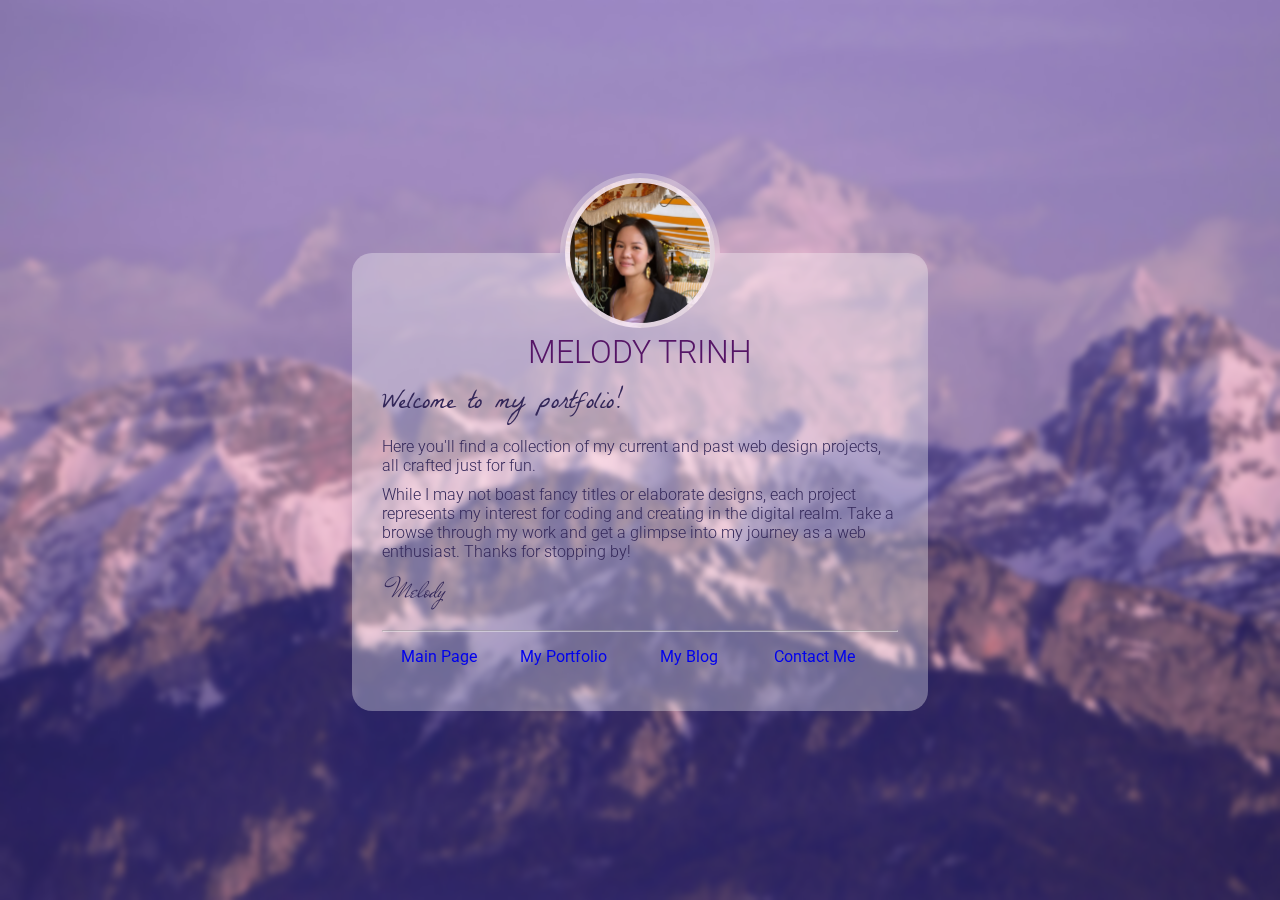
<file: index.html>
<!DOCTYPE html>
<html lang="en">
  <head>
    <meta charset="UTF-8" />
    <meta name="viewport" content="width=device-width, initial-scale=1.0" />
    <title>Melody Trinh Portfolio</title>
    <!-- FONTS -->
    <link rel="preconnect" href="https://fonts.googleapis.com" />
    <link rel="preconnect" href="https://fonts.gstatic.com" crossorigin />
    <link
      href="https://fonts.googleapis.com/css2?family=La+Belle+Aurore&display=swap"
      rel="stylesheet"
    />
    <link rel="preconnect" href="https://fonts.googleapis.com" />
    <link rel="preconnect" href="https://fonts.gstatic.com" crossorigin />
    <link
      href="https://fonts.googleapis.com/css2?family=La+Belle+Aurore&family=Roboto:ital,wght@0,100;0,300;0,400;0,700;1,100;1,300;1,400&display=swap"
      rel="stylesheet"
    />
    <link rel="preconnect" href="https://fonts.googleapis.com" />
    <link rel="preconnect" href="https://fonts.gstatic.com" crossorigin />
    <link
      href="https://fonts.googleapis.com/css2?family=La+Belle+Aurore&family=Mr+De+Haviland&family=Roboto:ital,wght@0,100;0,300;0,400;0,700;1,100;1,300;1,400&display=swap"
      rel="stylesheet"
    />
    <!-- FONT AWESOME -->
    <link
      rel="stylesheet"
      href="https://cdnjs.cloudflare.com/ajax/libs/font-awesome/6.5.1/css/all.min.css"
      integrity="sha512-DTOQO9RWCH3ppGqcWaEA1BIZOC6xxalwEsw9c2QQeAIftl+Vegovlnee1c9QX4TctnWMn13TZye+giMm8e2LwA=="
      crossorigin="anonymous"
      referrerpolicy="no-referrer"
    />
    <!-- ANIMATE WOW -->
    <link
      rel="stylesheet"
      href="https://cdnjs.cloudflare.com/ajax/libs/animate.css/4.1.1/animate.min.css"
    />
    <!-- MAIN CSS -->
    <link rel="stylesheet" href="/css/style.css" />
  </head>
  <body>
    <section class="about">
      <div class="container">
        <div class="about-card">
          <div class="profile-skeleton"></div>
          <div class="profile-picture"></div>
          <div class="title">
            <h1>Melody Trinh</h1>
          </div>
          <div class="about-content">
            <p class="cursive">Welcome to my portfolio!</p>
            <p>
              Here you'll find a collection of my current and past web design
              projects, all crafted just for fun.
            </p>
            <p>
              While I may not boast fancy titles or elaborate designs, each
              project represents my interest for coding and creating in the
              digital realm. Take a browse through my work and get a glimpse
              into my journey as a web enthusiast. Thanks for stopping by!
            </p>
            <p class="signature">Melody</p>
          </div>
          <hr />
          <div class="nav">
            <ul>
                <li>
                    <a href="index.html"
                      ><span>Main Page</span>
                      <i class="fa-solid fa-chevron-down"></i
                    ></a>
                  </li>
              <li>
                <a href="portfolio.html"
                  ><span>My Portfolio</span>
                  <i class="fa-solid fa-chevron-down"></i
                ></a>
              </li>
              <li>
                <a href="blog.html"
                  ><span>My Blog</span> <i class="fa-solid fa-chevron-down"></i
                ></a>
              </li>
              <li>
                <a href="contact.html"
                  ><span>Contact Me</span>
                  <i class="fa-solid fa-chevron-down"></i
                ></a>
              </li>
            </ul>
          </div>
        </div>
      </div>
    </section>
  </body>
</html>
</file>
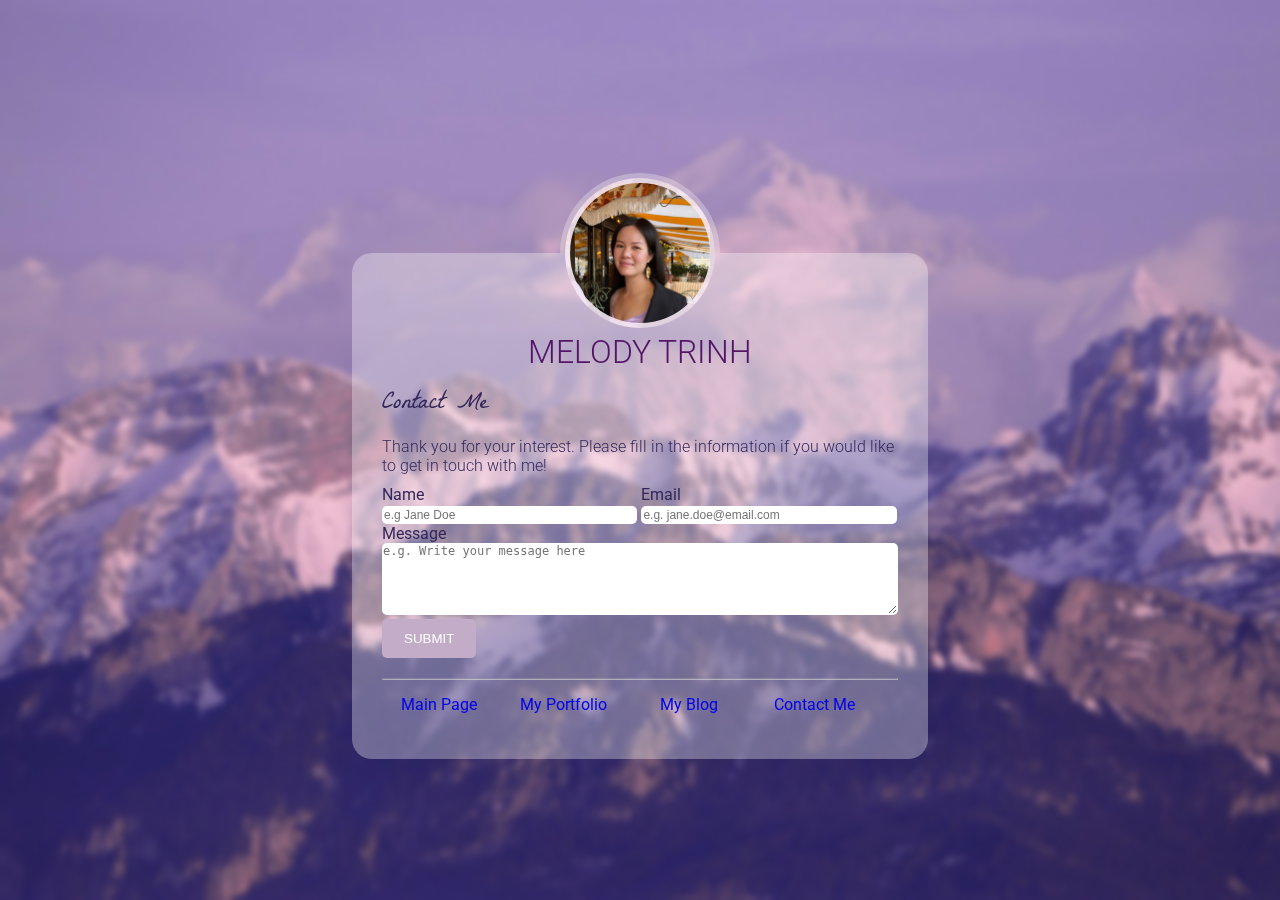
<file: contact.html>
<!DOCTYPE html>
<html lang="en">
  <head>
    <meta charset="UTF-8" />
    <meta name="viewport" content="width=device-width, initial-scale=1.0" />
    <title>Melody Trinh Portfolio</title>
    <!-- FONTS -->
    <link rel="preconnect" href="https://fonts.googleapis.com" />
    <link rel="preconnect" href="https://fonts.gstatic.com" crossorigin />
    <link
      href="https://fonts.googleapis.com/css2?family=La+Belle+Aurore&display=swap"
      rel="stylesheet"
    />
    <link rel="preconnect" href="https://fonts.googleapis.com" />
    <link rel="preconnect" href="https://fonts.gstatic.com" crossorigin />
    <link
      href="https://fonts.googleapis.com/css2?family=La+Belle+Aurore&family=Roboto:ital,wght@0,100;0,300;0,400;0,700;1,100;1,300;1,400&display=swap"
      rel="stylesheet"
    />
    <link rel="preconnect" href="https://fonts.googleapis.com" />
    <link rel="preconnect" href="https://fonts.gstatic.com" crossorigin />
    <link
      href="https://fonts.googleapis.com/css2?family=La+Belle+Aurore&family=Mr+De+Haviland&family=Roboto:ital,wght@0,100;0,300;0,400;0,700;1,100;1,300;1,400&display=swap"
      rel="stylesheet"
    />
    <!-- FONT AWESOME -->
    <link
      rel="stylesheet"
      href="https://cdnjs.cloudflare.com/ajax/libs/font-awesome/6.5.1/css/all.min.css"
      integrity="sha512-DTOQO9RWCH3ppGqcWaEA1BIZOC6xxalwEsw9c2QQeAIftl+Vegovlnee1c9QX4TctnWMn13TZye+giMm8e2LwA=="
      crossorigin="anonymous"
      referrerpolicy="no-referrer"
    />
    <!-- ANIMATE WOW -->
    <link
      rel="stylesheet"
      href="https://cdnjs.cloudflare.com/ajax/libs/animate.css/4.1.1/animate.min.css"
    />
    <!-- MAIN CSS -->
    <link rel="stylesheet" href="/css/style.css" />
  <!-- Google tag (gtag.js) -->
<script async src="https://www.googletagmanager.com/gtag/js?id=AW-10832055927"></script>
<script>
  window.dataLayer = window.dataLayer || [];
  function gtag(){dataLayer.push(arguments);}
  gtag('js', new Date());

  gtag('config', 'AW-10832055927');
</script>
  </head>
  <body>
    <section class="about">
      <div class="container">
        <div class="about-card">
          <div class="profile-skeleton"></div>
          <div class="profile-picture"></div>
          <div class="title">
            <h1>Melody Trinh</h1>
          </div>
          <div class="about-content">
            <p class="cursive">Contact Me</p>
            <p>
                Thank you for your interest. Please fill in the information if you would like to get in touch with me!
            </p>
            <p>
                <form action="" id="contact" action="/contact" method="post">
                <ul>
                    <li>
                        <label>Name</label>
                        <input type="text" name="FirstLastname" placeholder="e.g Jane Doe"  required>
                    </li>
                     <li>
                        <label>Email</label>
                        <input type="text" placeholder="e.g. jane.doe@email.com" required>
                    </li>
                    <label>Message</label><br>
                    <textarea name="message" id="message" cols="30" rows="5" placeholder="e.g. Write your message here" minlength="40" maxlength="400" required></textarea>
                    <button class="contact-btn">
                        <span>Submit</span>
                      </button>
            </form>
            </p>
          </div>
          <hr />
          <div class="nav">
            <ul>
                <li>
                    <a href="index.html"
                      ><span>Main Page</span>
                      <i class="fa-solid fa-chevron-down"></i
                    ></a>
                  </li>
              <li>
                <a href="portfolio.html"
                  ><span>My Portfolio</span>
                  <i class="fa-solid fa-chevron-down"></i
                ></a>
              </li>
              <li>
                <a href="blog.html"
                  ><span>My Blog</span> <i class="fa-solid fa-chevron-down"></i
                ></a>
              </li>
              <li>
                <a href="contact.html"
                  ><span>Contact Me</span>
                  <i class="fa-solid fa-chevron-down"></i
                ></a>
              </li>
            </ul>
          </div>
        </div>
      </div>
    </section>
  </body>
</html>
</file>
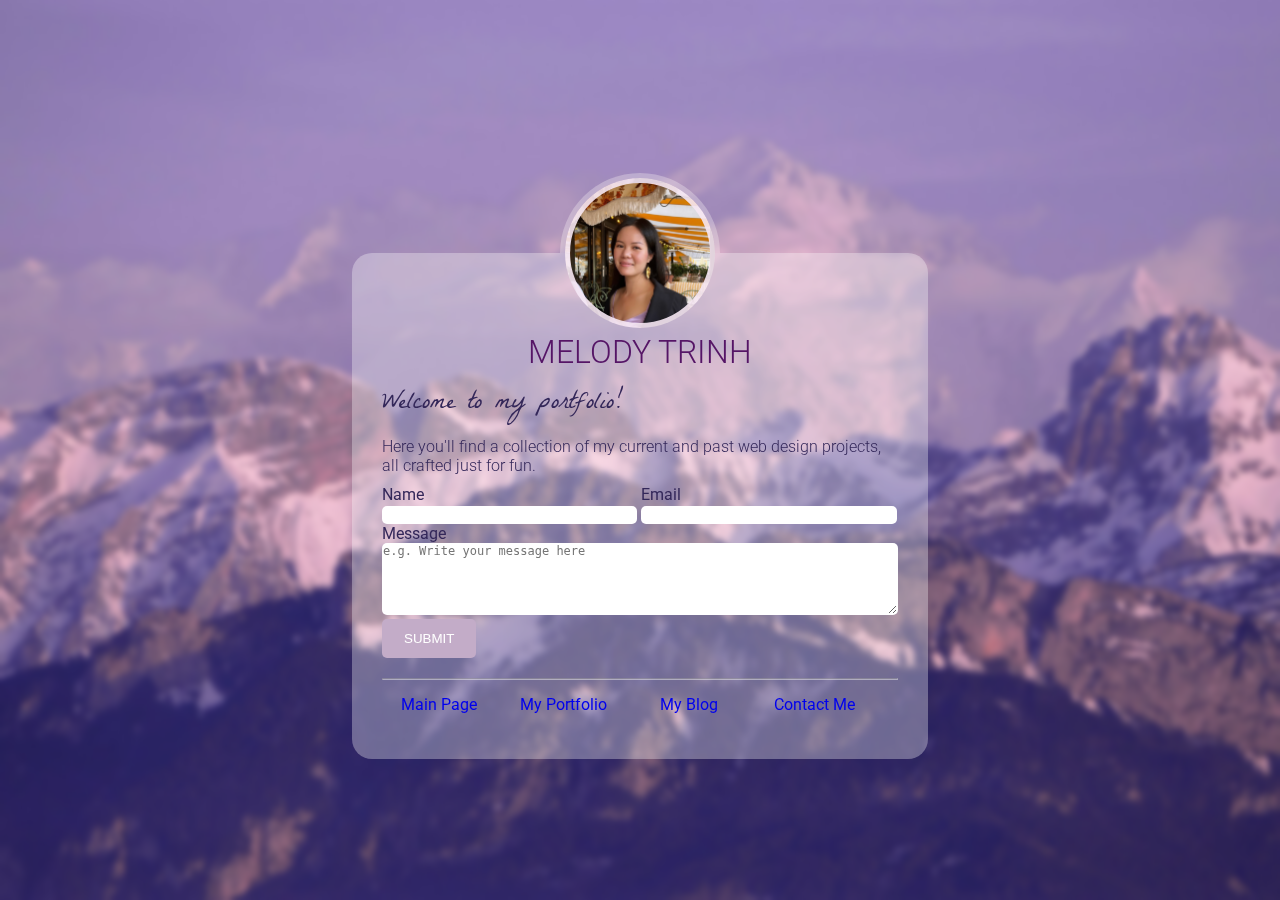
<file: new-contact.html>
<!DOCTYPE html>
<html lang="en">
  <head>
    <meta charset="UTF-8" />
    <meta name="viewport" content="width=device-width, initial-scale=1.0" />
    <title>Melody Trinh Portfolio</title>
    <!-- FONTS -->
    <link rel="preconnect" href="https://fonts.googleapis.com" />
    <link rel="preconnect" href="https://fonts.gstatic.com" crossorigin />
    <link
      href="https://fonts.googleapis.com/css2?family=La+Belle+Aurore&display=swap"
      rel="stylesheet"
    />
    <link rel="preconnect" href="https://fonts.googleapis.com" />
    <link rel="preconnect" href="https://fonts.gstatic.com" crossorigin />
    <link
      href="https://fonts.googleapis.com/css2?family=La+Belle+Aurore&family=Roboto:ital,wght@0,100;0,300;0,400;0,700;1,100;1,300;1,400&display=swap"
      rel="stylesheet"
    />
    <link rel="preconnect" href="https://fonts.googleapis.com" />
    <link rel="preconnect" href="https://fonts.gstatic.com" crossorigin />
    <link
      href="https://fonts.googleapis.com/css2?family=La+Belle+Aurore&family=Mr+De+Haviland&family=Roboto:ital,wght@0,100;0,300;0,400;0,700;1,100;1,300;1,400&display=swap"
      rel="stylesheet"
    />
    <!-- FONT AWESOME -->
    <link
      rel="stylesheet"
      href="https://cdnjs.cloudflare.com/ajax/libs/font-awesome/6.5.1/css/all.min.css"
      integrity="sha512-DTOQO9RWCH3ppGqcWaEA1BIZOC6xxalwEsw9c2QQeAIftl+Vegovlnee1c9QX4TctnWMn13TZye+giMm8e2LwA=="
      crossorigin="anonymous"
      referrerpolicy="no-referrer"
    />
    <!-- ANIMATE WOW -->
    <link
      rel="stylesheet"
      href="https://cdnjs.cloudflare.com/ajax/libs/animate.css/4.1.1/animate.min.css"
    />
    <!-- MAIN CSS -->
    <link rel="stylesheet" href="/css/style.css" />
    <!-- Google tag (gtag.js) -->
<script async src="https://www.googletagmanager.com/gtag/js?id=AW-10832055927"></script>
<script>
  window.dataLayer = window.dataLayer || [];
  function gtag(){dataLayer.push(arguments);}
  gtag('js', new Date());

  gtag('config', 'AW-10832055927');
</script>
  </head>
  <body>
    <section class="about">
      <div class="container">
        <div class="about-card">
          <div class="profile-skeleton"></div>
          <div class="profile-picture"></div>
          <div class="title">
            <h1>Melody Trinh</h1>
          </div>
          <div class="about-content">
            <p class="cursive">Welcome to my portfolio!</p>
            <p>
              Here you'll find a collection of my current and past web design
              projects, all crafted just for fun.
            </p>
            <p>
                <form action="" id="contact" action="/message" method="post">
                <ul>
                    <li>
                        <label>Name</label>
                        <input type="text" />
                    </li>
                     <li>
                        <label>Email</label>
                        <input type="text" />
                    </li>
                    <label>Message</label><br>
                    <textarea name="message" id="message" cols="30" rows="5" placeholder="e.g. Write your message here"></textarea>
                    <button class="contact-btn">
                        <span>Submit</span>
                      </button>
            </form>
            </p>
          </div>
          <hr />
          <div class="nav">
            <ul>
                <li>
                    <a href="index.html"
                      ><span>Main Page</span>
                      <i class="fa-solid fa-chevron-down"></i
                    ></a>
                  </li>
              <li>
                <a href="portfolio.html"
                  ><span>My Portfolio</span>
                  <i class="fa-solid fa-chevron-down"></i
                ></a>
              </li>
              <li>
                <a href="blog.html"
                  ><span>My Blog</span> <i class="fa-solid fa-chevron-down"></i
                ></a>
              </li>
              <li>
                <a href="contact.html"
                  ><span>Contact Me</span>
                  <i class="fa-solid fa-chevron-down"></i
                ></a>
              </li>
            </ul>
          </div>
        </div>
      </div>
    </section>
  </body>
</html>
</file>
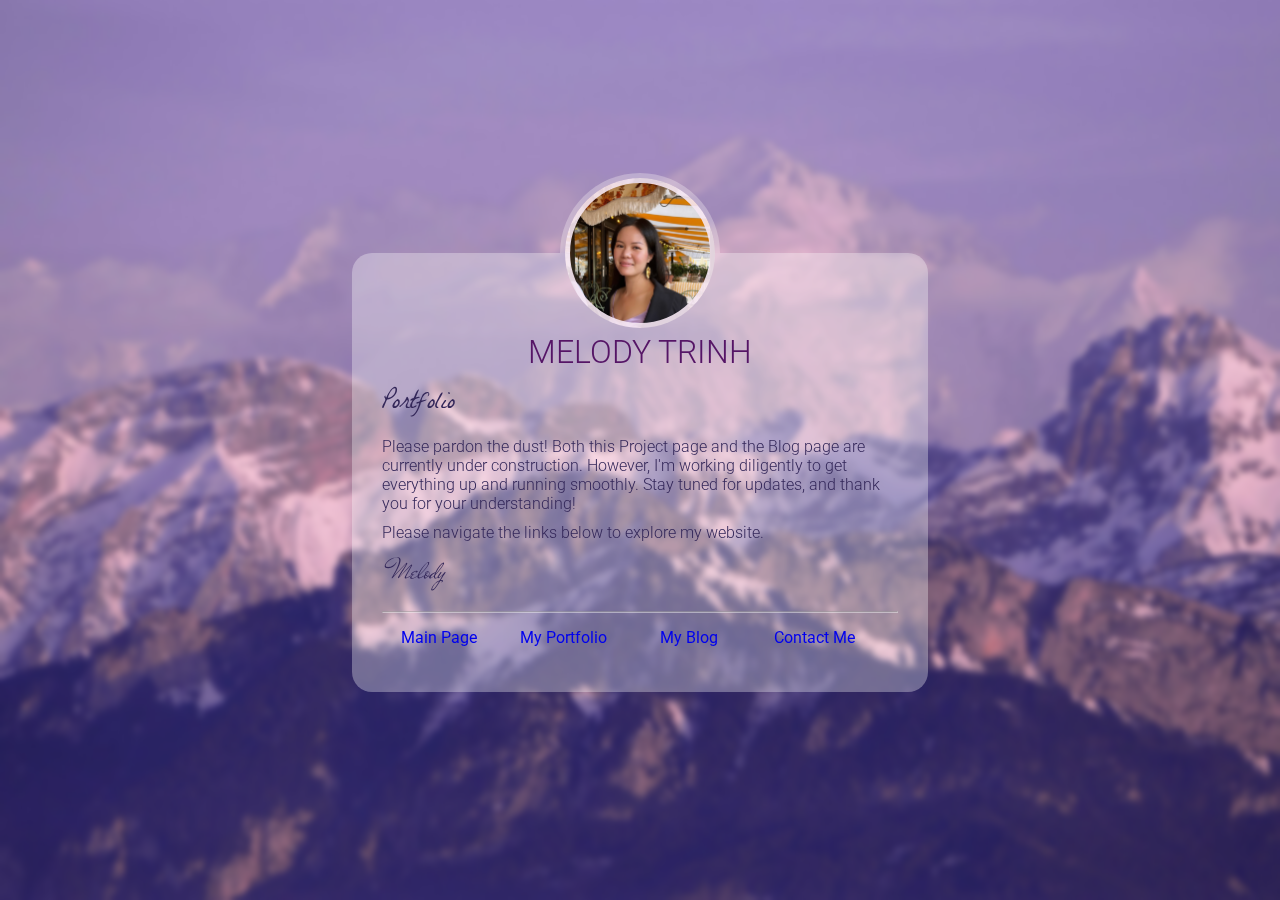
<file: portfolio.html>
<!DOCTYPE html>
<html lang="en">
  <head>
    <meta charset="UTF-8" />
    <meta name="viewport" content="width=device-width, initial-scale=1.0" />
    <title>Melody Trinh Portfolio</title>
    <!-- FONTS -->
    <link rel="preconnect" href="https://fonts.googleapis.com" />
    <link rel="preconnect" href="https://fonts.gstatic.com" crossorigin />
    <link
      href="https://fonts.googleapis.com/css2?family=La+Belle+Aurore&display=swap"
      rel="stylesheet"
    />
    <link rel="preconnect" href="https://fonts.googleapis.com" />
    <link rel="preconnect" href="https://fonts.gstatic.com" crossorigin />
    <link
      href="https://fonts.googleapis.com/css2?family=La+Belle+Aurore&family=Roboto:ital,wght@0,100;0,300;0,400;0,700;1,100;1,300;1,400&display=swap"
      rel="stylesheet"
    />
    <link rel="preconnect" href="https://fonts.googleapis.com" />
    <link rel="preconnect" href="https://fonts.gstatic.com" crossorigin />
    <link
      href="https://fonts.googleapis.com/css2?family=La+Belle+Aurore&family=Mr+De+Haviland&family=Roboto:ital,wght@0,100;0,300;0,400;0,700;1,100;1,300;1,400&display=swap"
      rel="stylesheet"
    />
    <!-- FONT AWESOME -->
    <link
      rel="stylesheet"
      href="https://cdnjs.cloudflare.com/ajax/libs/font-awesome/6.5.1/css/all.min.css"
      integrity="sha512-DTOQO9RWCH3ppGqcWaEA1BIZOC6xxalwEsw9c2QQeAIftl+Vegovlnee1c9QX4TctnWMn13TZye+giMm8e2LwA=="
      crossorigin="anonymous"
      referrerpolicy="no-referrer"
    />
    <!-- ANIMATE WOW -->
    <link
      rel="stylesheet"
      href="https://cdnjs.cloudflare.com/ajax/libs/animate.css/4.1.1/animate.min.css"
    />
    <!-- MAIN CSS -->
    <link rel="stylesheet" href="/css/style.css" />
    <!-- Google tag (gtag.js) -->
<script async src="https://www.googletagmanager.com/gtag/js?id=AW-10832055927"></script>
<script>
  window.dataLayer = window.dataLayer || [];
  function gtag(){dataLayer.push(arguments);}
  gtag('js', new Date());

  gtag('config', 'AW-10832055927');
</script>
  </head>
  <body>
    <section class="about">
      <div class="container">
        <div class="about-card">
          <div class="profile-skeleton"></div>
          <div class="profile-picture"></div>
          <div class="title">
            <h1>Melody Trinh</h1>
          </div>
          <div class="about-content">
            <p class="cursive">Portfolio</p>
            <p>
              Please pardon the dust! Both this Project page and the Blog page
              are currently under construction. However, I'm working diligently
              to get everything up and running smoothly. Stay tuned for updates,
              and thank you for your understanding!
            </p>
            <p>Please navigate the links below to explore my website.</p>
            <p class="signature">Melody</p>
          </div>
          <hr />
          <div class="nav">
            <ul>
              <li>
                <a href="index.html"
                  ><span>Main Page</span>
                  <i class="fa-solid fa-chevron-down"></i
                ></a>
              </li>
              <li>
                <a href="portfolio.html"
                  ><span>My Portfolio</span>
                  <i class="fa-solid fa-chevron-down"></i
                ></a>
              </li>
              <li>
                <a href="blog.html"
                  ><span>My Blog</span> <i class="fa-solid fa-chevron-down"></i
                ></a>
              </li>
              <li>
                <a href="contact.html"
                  ><span>Contact Me</span>
                  <i class="fa-solid fa-chevron-down"></i
                ></a>
              </li>
            </ul>
          </div>
        </div>
      </div>
    </section>
  </body>
</html>
</file>
<file: css/style.css>
:root {
    --color-brpr: #551566;
    --color-darkpr: #332759;
    --color-pink: #863b6399;
    --color-beige: #c3acc8;
    --color-hotpink: #e26cefc5;
  }

/* GLOBAL */
* {
    margin: 0;
    padding: 0;
    box-sizing: border-box;
  }

html {
    font-family: "Roboto", sans-serif;
    color: var(--color-darkpr);
    height: 100%;
}

body {
    background-image: url(../img/img4.jpg);
    width: 100%;
    height: 100%;
    overflow: hidden;
    background-position: bottom;
    background-repeat: no-repeat;
    background-size: cover;
    backdrop-filter: blur(3px);
}

ul, li {
    list-style: none;
}

a {
    text-decoration: none;
}

h1 {
    font-size: 2em;
    font-weight: 0.5em;
    color: var(--color-brpr);
    font-weight: 300;
    text-transform: uppercase;
}

p {
    color: var(--color-darkgr);
    margin: 10px 0;
    font-weight: 300;
}

hr {
    opacity: 0.5;
    margin-top: 20px;
}

p.cursive {
    font-family: 'La Belle Aurore', cursive;
    font-size: 25px;
    text-align: justify;
}

p.signature {
    font-family: "Mr De Haviland", cursive;
  font-weight: 400;
  font-style: normal;
  font-size: 30px;
  padding-left: 10px;
}

/* About*/
.about {
    display: flex;
    width: 45%;
    margin: auto;
    height: inherit;
}

.about .container {
    margin-top: 80px;
}

.about-card {
    margin-top: 30%;
    background: rgb(255 255 255 / 32%);
    backdrop-filter: blur(8px);
    border-radius: 20px;
    padding: 30px;
    position: relative;
}

.profile-skeleton {
    position: absolute;
    top: 0px;
    left: 50%;
    border: 5px solid rgb(255, 248, 248, 0.3);
    border-top-left-radius: 80px;
    border-top-right-radius: 80px;
    border-bottom: 0;
    width: 160px;
    height: 80px;
    transform: translate(-50%, -100%);
    backdrop-filter: blur(8px);
}

.profile-picture {
    background-image: url(../img/img6.jpg);
    height: 150px;
    width: 150px;
    border-radius: 50%;
    border: 5px solid rgba(246, 231, 243, 0.9);
    background-size: cover;
    position: absolute;
    top: 0;
    left: 50%;
    transform: translate(-50%, -50%);
}

.title {
    display: flex;
    justify-content: center;
    margin-top: 50px;
}

ul {
    width: 100%;
}

ul li {
    width: 49.5%;
    display: inline-block;
}

ul li > * {
    width: 100%;
}

/* Contact */
 #contact input {
    border-color: transparent;
    font-size: 12px;
    background-color: #fff;
    color: #888;
    border: 5px solid rgb(255 255 255, 0.3);
    border-color: transparent;
    border-radius: 5px;
}

label {
    margin-top: 10px;
}

#message {
    width: 100%;
    border-color: transparent;
    font-size: 12px;
    background-color: #fff;
    color: #888;
    border: 5px solid rgb(255 255 255, 0.3);
    border-color: transparent;
    border-radius: 5px;
}

.contact-btn {
    padding: 10px 20px;
    text-align: center;
    text-transform: uppercase;
    background-size: 200%;
    border-color: transparent;
    color: white; 
    border-radius: 5px;
    background-color: var(--color-beige);
}

.contact-btn:hover {
    color: var(--color-hotpink);
    animation: upToDown 3s forwards;
} 

/* Navigation */
.nav {
    display: flex;
    text-align: center;
    margin: 15px 0;
}

.nav li a span {
    transition: all 0.6s;
    display: inline-block;
}

.nav ul {
    display: flex;
    margin-right: 15px;
}

.nav li {
    padding: 0 15px 0 0;
}

.nav li:hover span,
.nav li:hover i {
    color: var(--color-hotpink);
}

nav a {
    color: var(--color-brpr);
    font-weight: 500;
}

.nav li a span {
    display: inline-block;
}

.nav li:hover span {
    animation: upToDown 0.3s forwards;
}

.nav i {
    margin-top: -3px;
    margin-left: -3px;
    text-align: center;
    font-size: 10px;
    vertical-align: middle;
}

/* Subscribe */
.subscribe {
    background: rgb(255 255 255, 0.3);
    backdrop-filter: blur(3px);
    border-radius: 10px;
}

.subscribe-container {
    display: flex;
    position: relative;
}

.subscribe .newsletter,
.subscribe #form {
    width: 50%;
}

.newsletter {
    padding-top: 8px;
    padding-left: 5px;
}

.subscribe #form {
    display: flex;
}

.subscribe input {
    border-color: transparent;
    font-size: 15px;
    padding: 15px;
    border-radius: 5px 0 0 5px;
    background-color: #fff;
    color: #888;
    flex: 1;
}

.form-btn {
    padding: 15px 20px;
    text-align: center;
    text-transform: uppercase;
    background-size: 200%;
    border-color: transparent;
    font-size: 20px;
    color: white; 
    border-radius: 0 5px 5px 0;
    background-color: var(--color-beige);
}

.form-btn:hover {
    color: var(--color-hotpink);
    animation: upToDown 3s forwards;
}


/* KEYFRAMES */
@keyframes upToDown {
    49% {
      transform: translateY(100%);
    }
    50% {
      opacity: 0;
      transform: translateY(-100%);
    }
    51% {
      opacity: 1;
    }
  }
</file>
